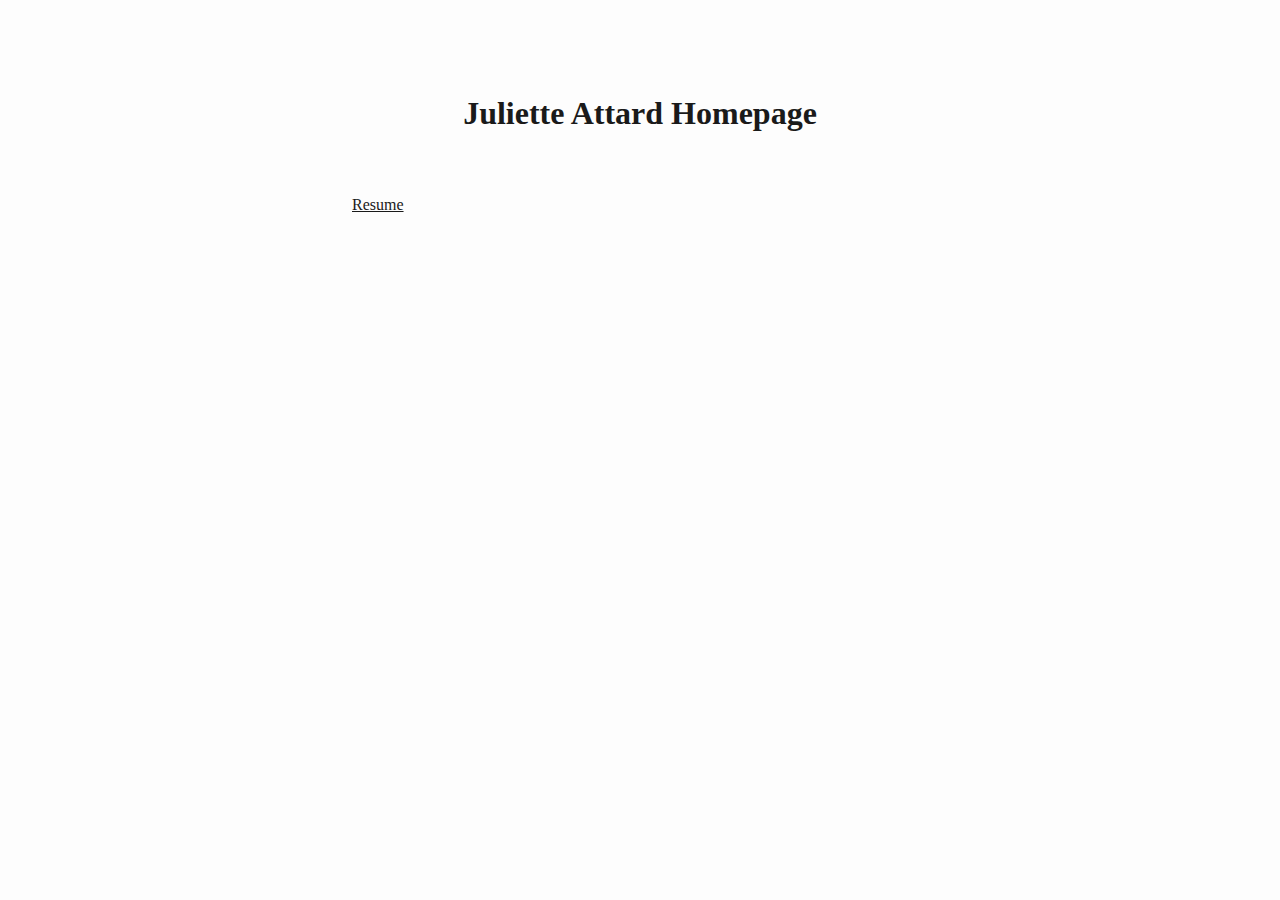
<file: index.html>
<!DOCTYPE html>
<html xmlns="http://www.w3.org/1999/xhtml" lang xml:lang>
<head>
  <meta charset="utf-8" />
  <meta name="generator" content="pandoc" />
  <meta name="viewport" content="width=device-width, initial-scale=1.0, user-scalable=yes" />
  <title>Juliette Attard Homepage</title>
  <style>
html {
color: #1a1a1a;
background-color: #fdfdfd;
}
body {
margin: 0 auto;
max-width: 36em;
padding-left: 50px;
padding-right: 50px;
padding-top: 50px;
padding-bottom: 50px;
hyphens: auto;
overflow-wrap: break-word;
text-rendering: optimizeLegibility;
font-kerning: normal;
}
@media (max-width: 600px) {
body {
font-size: 0.9em;
padding: 12px;
}
h1 {
font-size: 1.8em;
}
}
@media print {
html {
background-color: white;
}
body {
background-color: transparent;
color: black;
font-size: 12pt;
}
p, h2, h3 {
orphans: 3;
widows: 3;
}
h2, h3, h4 {
page-break-after: avoid;
}
}
p {
margin: 1em 0;
}
a {
color: #1a1a1a;
}
a:visited {
color: #1a1a1a;
}
img {
max-width: 100%;
}
svg {
height: auto;
max-width: 100%;
}
h1, h2, h3, h4, h5, h6 {
margin-top: 1.4em;
}
h5, h6 {
font-size: 1em;
font-style: italic;
}
h6 {
font-weight: normal;
}
ol, ul {
padding-left: 1.7em;
margin-top: 1em;
}
li > ol, li > ul {
margin-top: 0;
}
blockquote {
margin: 1em 0 1em 1.7em;
padding-left: 1em;
border-left: 2px solid #e6e6e6;
color: #606060;
}
code {
font-family: Menlo, Monaco, Consolas, 'Lucida Console', monospace;
font-size: 85%;
margin: 0;
hyphens: manual;
}
pre {
margin: 1em 0;
overflow: auto;
}
pre code {
padding: 0;
overflow: visible;
overflow-wrap: normal;
}
.sourceCode {
background-color: transparent;
overflow: visible;
}
hr {
background-color: #1a1a1a;
border: none;
height: 1px;
margin: 1em 0;
}
table {
margin: 1em 0;
border-collapse: collapse;
width: 100%;
overflow-x: auto;
display: block;
font-variant-numeric: lining-nums tabular-nums;
}
table caption {
margin-bottom: 0.75em;
}
tbody {
margin-top: 0.5em;
border-top: 1px solid #1a1a1a;
border-bottom: 1px solid #1a1a1a;
}
th {
border-top: 1px solid #1a1a1a;
padding: 0.25em 0.5em 0.25em 0.5em;
}
td {
padding: 0.125em 0.5em 0.25em 0.5em;
}
header {
margin-bottom: 4em;
text-align: center;
}
#TOC li {
list-style: none;
}
#TOC ul {
padding-left: 1.3em;
}
#TOC > ul {
padding-left: 0;
}
#TOC a:not(:hover) {
text-decoration: none;
}
code{white-space: pre-wrap;}
span.smallcaps{font-variant: small-caps;}
div.columns{display: flex; gap: min(4vw, 1.5em);}
div.column{flex: auto; overflow-x: auto;}
div.hanging-indent{margin-left: 1.5em; text-indent: -1.5em;}

ul.task-list[class]{list-style: none;}
ul.task-list li input[type="checkbox"] {
font-size: inherit;
width: 0.8em;
margin: 0 0.8em 0.2em -1.6em;
vertical-align: middle;
}
.display.math{display: block; text-align: center; margin: 0.5rem auto;}
</style>
</head>
<body>
<header id="title-block-header">
<h1 class="title">Juliette Attard Homepage</h1>
</header>
<p><a href="./resume.md">Resume</a></p>
</body>
</html>
</file>
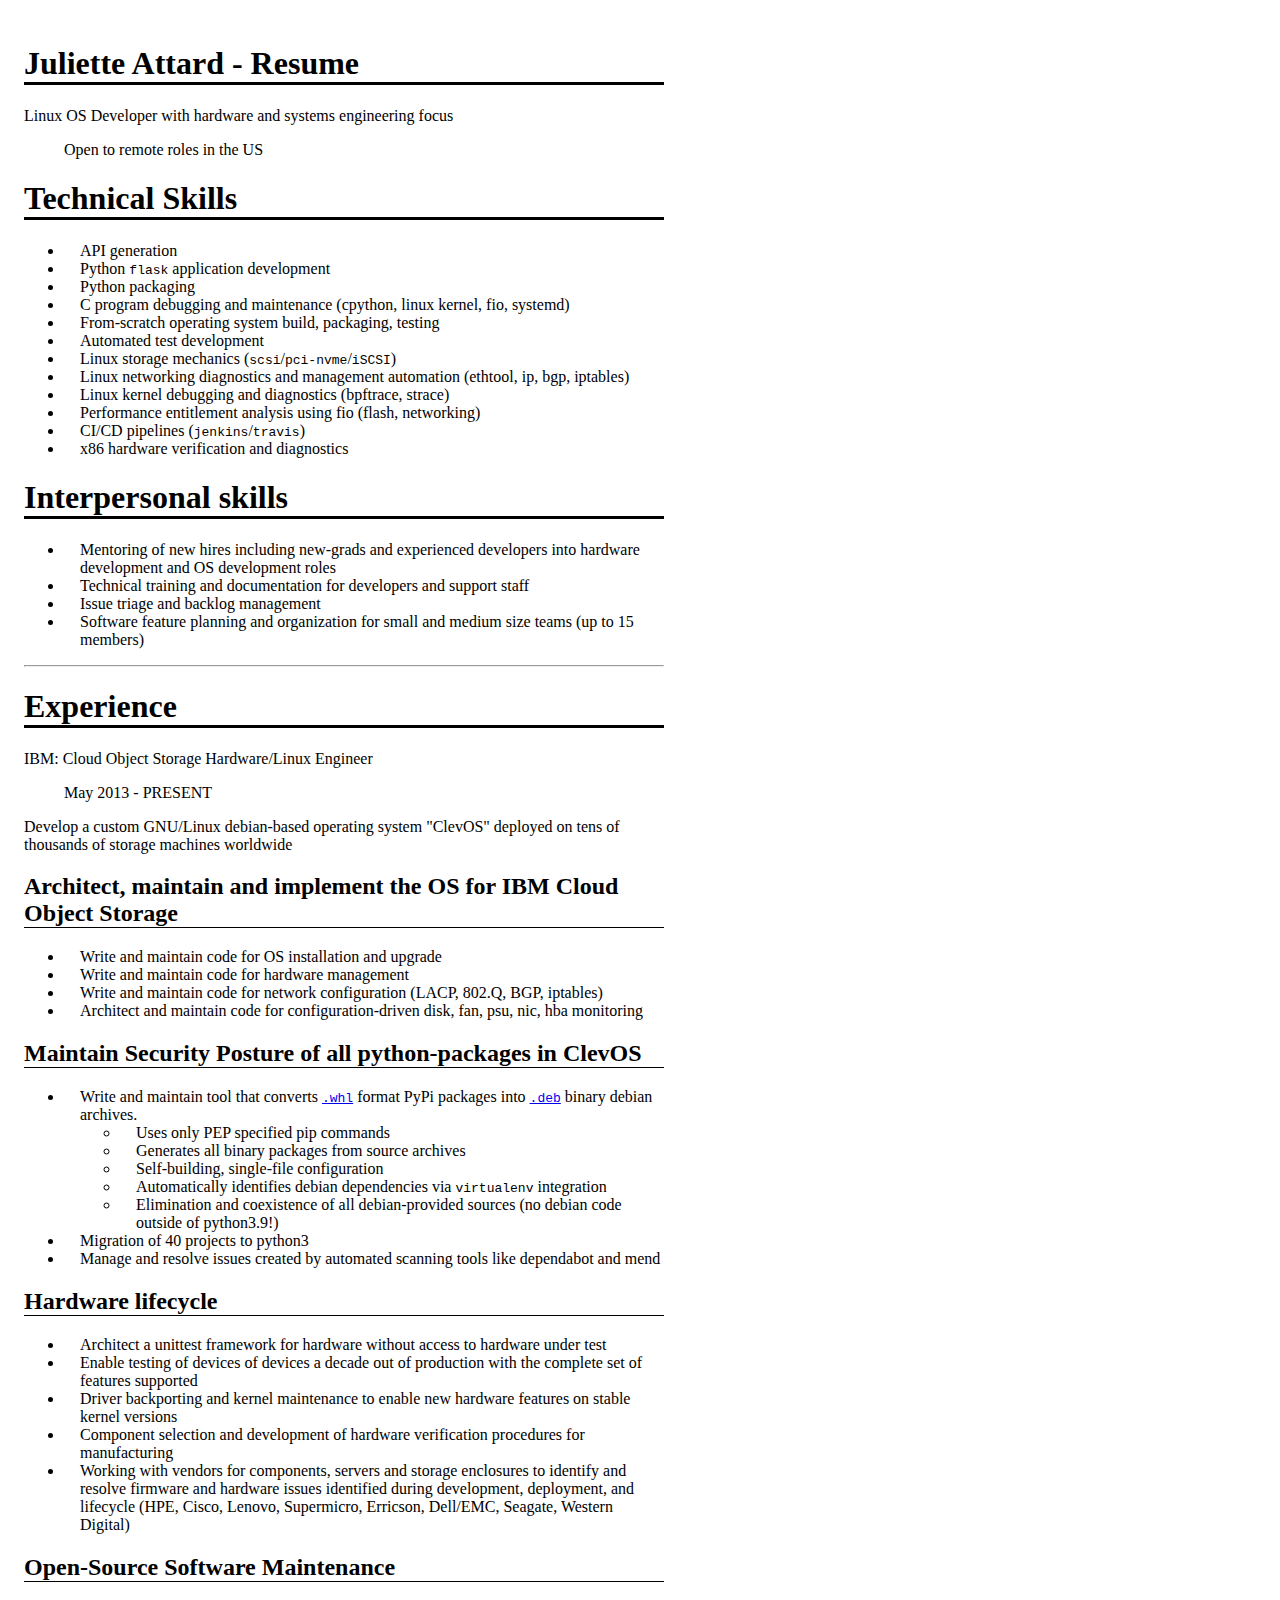
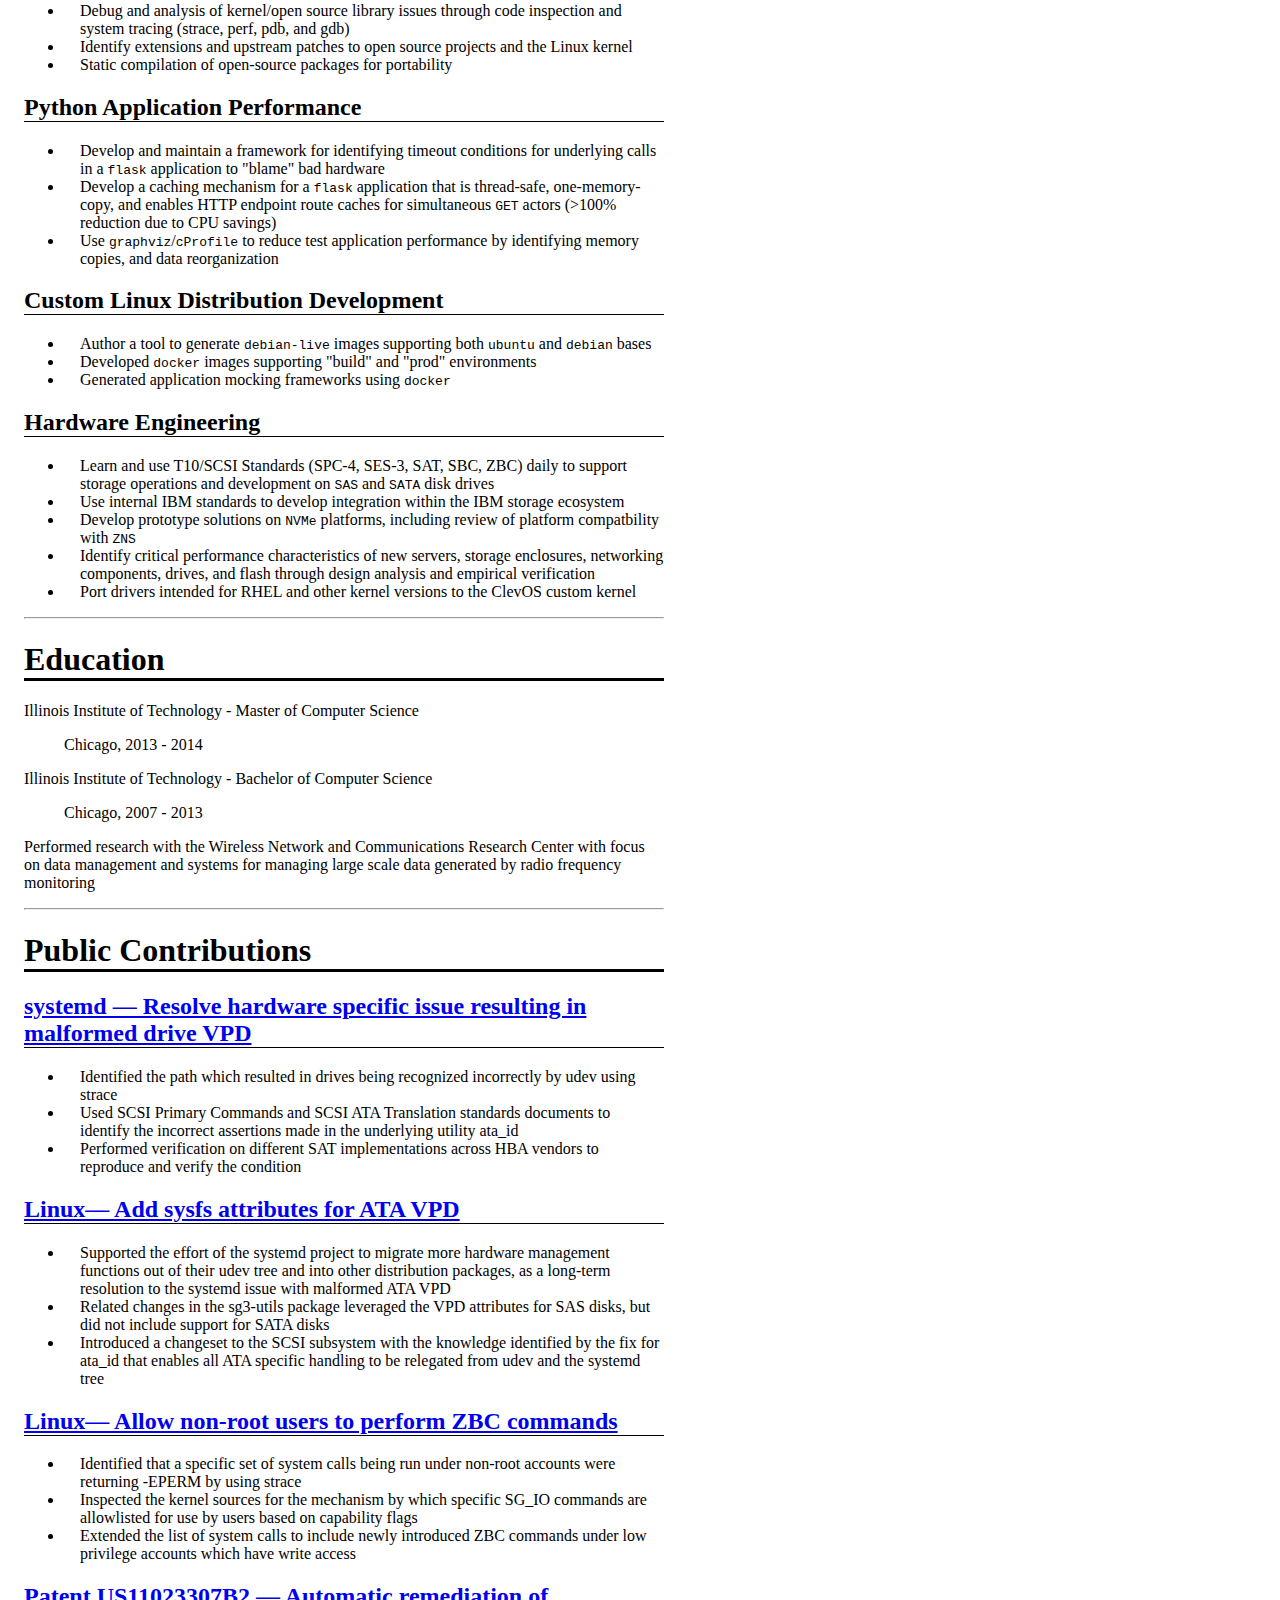
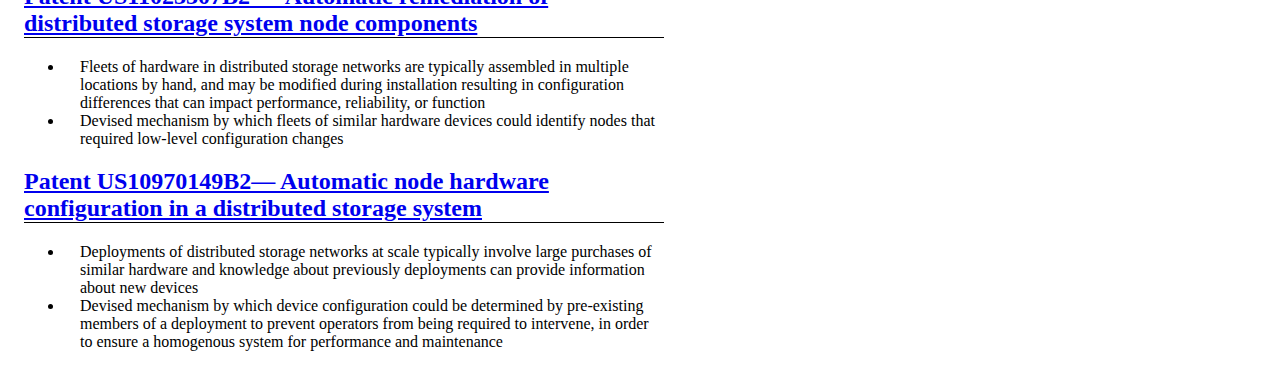
<file: resume.html>
<!DOCTYPE html>
<html xmlns="http://www.w3.org/1999/xhtml" lang xml:lang>
<head>
  <meta charset="utf-8" />
  <meta name="generator" content="pandoc" />
  <meta name="viewport" content="width=device-width, initial-scale=1.0, user-scalable=yes" />
  <title>Juliette Attard - Resume</title>
  <style>
code{white-space: pre-wrap;}
span.smallcaps{font-variant: small-caps;}
div.columns{display: flex; gap: min(4vw, 1.5em);}
div.column{flex: auto; overflow-x: auto;}
div.hanging-indent{margin-left: 1.5em; text-indent: -1.5em;}

ul.task-list[class]{list-style: none;}
ul.task-list li input[type="checkbox"] {
font-size: inherit;
width: 0.8em;
margin: 0 0.8em 0.2em -1.6em;
vertical-align: middle;
}
.display.math{display: block; text-align: center; margin: 0.5rem auto;}
</style>
  <style type="text/css">html {
color-scheme: inherit;
}
body {
margin: 1em;
max-width: 80ch;
padding: 0.5em;
}
h1 {
border-bottom: 0.1em solid;
}
h2 {
border-bottom: 0.05em solid;
}
hr {
break-after: page;
}
li {
padding-left: 1em;
}
</style>
</head>
<body>
<header id="title-block-header">
<h1 class="title">Juliette Attard - Resume</h1>
</header>
<p>Linux OS Developer with hardware and systems engineering focus</p>
<blockquote>
<p>Open to remote roles in the US</p>
</blockquote>
<h1 id="technical-skills">Technical Skills</h1>
<ul>
<li>API generation</li>
<li>Python <code>flask</code> application development</li>
<li>Python packaging</li>
<li>C program debugging and maintenance (cpython, linux kernel, fio,
systemd)</li>
<li>From-scratch operating system build, packaging, testing</li>
<li>Automated test development</li>
<li>Linux storage mechanics
(<code>scsi</code>/<code>pci-nvme</code>/<code>iSCSI</code>)</li>
<li>Linux networking diagnostics and management automation (ethtool, ip,
bgp, iptables)</li>
<li>Linux kernel debugging and diagnostics (bpftrace, strace)</li>
<li>Performance entitlement analysis using fio (flash, networking)</li>
<li>CI/CD pipelines (<code>jenkins</code>/<code>travis</code>)</li>
<li>x86 hardware verification and diagnostics</li>
</ul>
<h1 id="interpersonal-skills">Interpersonal skills</h1>
<ul>
<li>Mentoring of new hires including new-grads and experienced
developers into hardware development and OS development roles</li>
<li>Technical training and documentation for developers and support
staff</li>
<li>Issue triage and backlog management</li>
<li>Software feature planning and organization for small and medium size
teams (up to 15 members)</li>
</ul>
<hr />
<h1 id="experience">Experience</h1>
<p>IBM: Cloud Object Storage Hardware/Linux Engineer</p>
<blockquote>
<p>May 2013 - PRESENT</p>
</blockquote>
<p>Develop a custom GNU/Linux debian-based operating system &quot;ClevOS&quot;
deployed on tens of thousands of storage machines worldwide</p>
<h2 id="architect-maintain-and-implement-the-os-for-ibm-cloud-object-storage">Architect,
maintain and implement the OS for IBM Cloud Object Storage</h2>
<ul>
<li>Write and maintain code for OS installation and upgrade</li>
<li>Write and maintain code for hardware management</li>
<li>Write and maintain code for network configuration (LACP, 802.Q, BGP,
iptables)</li>
<li>Architect and maintain code for configuration-driven disk, fan, psu,
nic, hba monitoring</li>
</ul>
<h2 id="maintain-security-posture-of-all-python-packages-in-clevos">Maintain
Security Posture of all python-packages in ClevOS</h2>
<ul>
<li>Write and maintain tool that converts <a href="https://peps.python.org/pep-0427/"><code>.whl</code></a> format
PyPi packages into <a href="https://www.debian.org/doc/debian-policy/ch-binary.html"><code>.deb</code></a>
binary debian archives.
<ul>
<li>Uses only PEP specified pip commands</li>
<li>Generates all binary packages from source archives</li>
<li>Self-building, single-file configuration</li>
<li>Automatically identifies debian dependencies via
<code>virtualenv</code> integration</li>
<li>Elimination and coexistence of all debian-provided sources (no
debian code outside of python3.9!)</li>
</ul></li>
<li>Migration of 40 projects to python3</li>
<li>Manage and resolve issues created by automated scanning tools like
dependabot and mend</li>
</ul>
<h2 id="hardware-lifecycle">Hardware lifecycle</h2>
<ul>
<li>Architect a unittest framework for hardware without access to
hardware under test</li>
<li>Enable testing of devices of devices a decade out of production with
the complete set of features supported</li>
<li>Driver backporting and kernel maintenance to enable new hardware
features on stable kernel versions</li>
<li>Component selection and development of hardware verification
procedures for manufacturing</li>
<li>Working with vendors for components, servers and storage enclosures
to identify and resolve firmware and hardware issues identified during
development, deployment, and lifecycle (HPE, Cisco, Lenovo, Supermicro,
Erricson, Dell/EMC, Seagate, Western Digital)</li>
</ul>
<h2 id="open-source-software-maintenance">Open-Source Software
Maintenance</h2>
<ul>
<li>Debug and analysis of kernel/open source library issues through code
inspection and system tracing (strace, perf, pdb, and gdb)</li>
<li>Identify extensions and upstream patches to open source projects and
the Linux kernel</li>
<li>Static compilation of open-source packages for portability</li>
</ul>
<h2 id="python-application-performance">Python Application
Performance</h2>
<ul>
<li>Develop and maintain a framework for identifying timeout conditions
for underlying calls in a <code>flask</code> application to &quot;blame&quot; bad
hardware</li>
<li>Develop a caching mechanism for a <code>flask</code> application
that is thread-safe, one-memory-copy, and enables HTTP endpoint route
caches for simultaneous <code>GET</code> actors (&gt;100% reduction due
to CPU savings)</li>
<li>Use <code>graphviz</code>/<code>cProfile</code> to reduce test
application performance by identifying memory copies, and data
reorganization</li>
</ul>
<h2 id="custom-linux-distribution-development">Custom Linux Distribution
Development</h2>
<ul>
<li>Author a tool to generate <code>debian-live</code> images supporting
both <code>ubuntu</code> and <code>debian</code> bases</li>
<li>Developed <code>docker</code> images supporting &quot;build&quot; and &quot;prod&quot;
environments</li>
<li>Generated application mocking frameworks using
<code>docker</code></li>
</ul>
<h2 id="hardware-engineering">Hardware Engineering</h2>
<ul>
<li>Learn and use T10/SCSI Standards (SPC-4, SES-3, SAT, SBC, ZBC) daily
to support storage operations and development on <code>SAS</code> and
<code>SATA</code> disk drives</li>
<li>Use internal IBM standards to develop integration within the IBM
storage ecosystem</li>
<li>Develop prototype solutions on <code>NVMe</code> platforms,
including review of platform compatbility with <code>ZNS</code></li>
<li>Identify critical performance characteristics of new servers,
storage enclosures, networking components, drives, and flash through
design analysis and empirical verification</li>
<li>Port drivers intended for RHEL and other kernel versions to the
ClevOS custom kernel</li>
</ul>
<hr />
<h1 id="education">Education</h1>
<p>Illinois Institute of Technology - Master of Computer Science</p>
<blockquote>
<p>Chicago, 2013 - 2014</p>
</blockquote>
<p>Illinois Institute of Technology - Bachelor of Computer Science</p>
<blockquote>
<p>Chicago, 2007 - 2013</p>
</blockquote>
<p>Performed research with the Wireless Network and Communications
Research Center with focus on data management and systems for managing
large scale data generated by radio frequency monitoring</p>
<hr />
<h1 id="public-contributions">Public Contributions</h1>
<h2 id="systemd--resolve-hardware-specific-issue-resulting-in-malformed-drive-vpd"><a href="http://ata-vpd-systemd.julietteattard.com">systemd — Resolve
hardware specific issue resulting in malformed drive VPD</a></h2>
<ul>
<li>Identified the path which resulted in drives being recognized
incorrectly by udev using strace</li>
<li>Used SCSI Primary Commands and SCSI ATA Translation standards
documents to identify the incorrect assertions made in the underlying
utility ata_id</li>
<li>Performed verification on different SAT implementations across HBA
vendors to reproduce and verify the condition</li>
</ul>
<h2 id="linux-add-sysfs-attributes-for-ata-vpd"><a href="http://ata-vpd-linux.julietteattard.com">Linux— Add sysfs
attributes for ATA VPD</a></h2>
<ul>
<li>Supported the effort of the systemd project to migrate more hardware
management functions out of their udev tree and into other distribution
packages, as a long-term resolution to the systemd issue with malformed
ATA VPD</li>
<li>Related changes in the sg3-utils package leveraged the VPD
attributes for SAS disks, but did not include support for SATA
disks</li>
<li>Introduced a changeset to the SCSI subsystem with the knowledge
identified by the fix for ata_id that enables all ATA specific handling
to be relegated from udev and the systemd tree</li>
</ul>
<h2 id="linux-allow-non-root-users-to-perform-zbc-commands"><a href="http://zbc-linux-permissions.julietteattard.com">Linux— Allow
non-root users to perform ZBC commands</a></h2>
<ul>
<li>Identified that a specific set of system calls being run under
non-root accounts were returning -EPERM by using strace</li>
<li>Inspected the kernel sources for the mechanism by which specific
SG_IO commands are allowlisted for use by users based on capability
flags</li>
<li>Extended the list of system calls to include newly introduced ZBC
commands under low privilege accounts which have write access</li>
</ul>
<h2 id="patent-us11023307b2--automatic-remediation-of-distributed-storage-system-node-components"><a href="http://node-fix-patent.julietteattard.com">Patent US11023307B2 —
Automatic remediation of distributed storage system node
components</a></h2>
<ul>
<li>Fleets of hardware in distributed storage networks are typically
assembled in multiple locations by hand, and may be modified during
installation resulting in configuration differences that can impact
performance, reliability, or function</li>
<li>Devised mechanism by which fleets of similar hardware devices could
identify nodes that required low-level configuration changes</li>
</ul>
<h2 id="patent-us10970149b2-automatic-node-hardware-configuration-in-a-distributed-storage-system"><a href="http://node-config-patent.julietteattard.com">Patent US10970149B2—
Automatic node hardware configuration in a distributed storage
system</a></h2>
<ul>
<li>Deployments of distributed storage networks at scale typically
involve large purchases of similar hardware and knowledge about
previously deployments can provide information about new devices</li>
<li>Devised mechanism by which device configuration could be determined
by pre-existing members of a deployment to prevent operators from being
required to intervene, in order to ensure a homogenous system for
performance and maintenance</li>
</ul>
</body>
</html>
</file>
